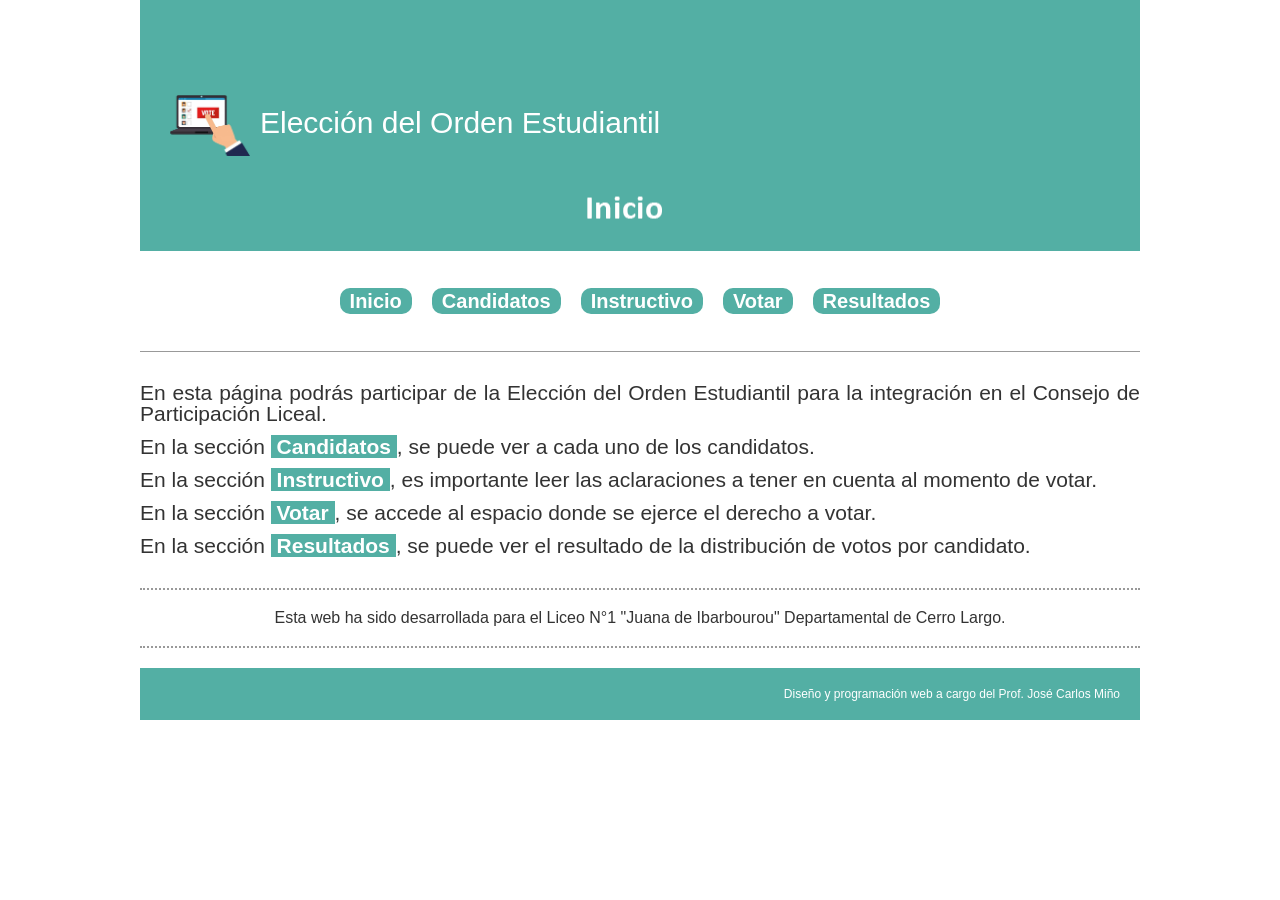
<file: index.html>
<!doctype html>
<html lang="es">
<head>
    <meta charset="utf-8">
    <meta http-equiv="x-ua-compatible" content="ie=edge">
    <meta name="viewport" content="width=device-width, initial-scale=1.0">
    <link rel="canonical" href="" />
    <title>Elección del Orden Estudiantil</title>
    <meta name="description" content="">
    <link rel="stylesheet" href="style.css">
    <script src="script.js"></script>
</head>

<body>
	<header style="background-image: url('images/encabezado_inicio.png');">
		<div id="logo"><img src="images/logo.png">Elección del Orden Estudiantil</div>
		
	</header>
	<section>
		<nav>  
			<ul>
				<li><a href="/eleccion/index.html">Inicio</a>
				<li><a href="/eleccion/webs/propuestas.html">Candidatos</a>
				<li><a href="/eleccion/webs/instructivo.html">Instructivo</a>
				<li><a href="/eleccion/webs/votar.html">Votar</a>
				<li><a href="/eleccion/webs/resultados.html">Resultados</a>
			</ul>
		</nav>
	</section>
	<section id="pageContent">
		<main role="main">
			<article>
				<h2 style="text-align: justify;">En esta página podrás participar de la Elección del Orden Estudiantil para la integración en el Consejo de Participación Liceal.</h2>
				<p style="text-align: justify;"><h2>En la sección <span style="color: #FFF; background-color: #53afa4;"><strong>&nbsp;Candidatos&nbsp;</strong></span>, se puede ver a cada uno de los candidatos.</h2></p>
				<p style="text-align: justify;"><h2>En la sección <span style="color: #FFF; background-color: #53afa4;"><strong>&nbsp;Instructivo&nbsp;</strong></span>, es importante leer las aclaraciones a tener en cuenta al momento de votar.</h2></p>
				<p style="text-align: justify;"><h2>En la sección <span style="color: #FFF; background-color: #53afa4;"><strong>&nbsp;Votar&nbsp;</strong></span>, se accede al espacio donde se ejerce el derecho a votar.</h2></p>
				<p style="text-align: justify;"><h2>En la sección <span style="color: #FFF; background-color: #53afa4;"><strong>&nbsp;Resultados&nbsp;</strong></span>, se puede ver el resultado de la distribución de votos por candidato.</h2></p>
			</article>
			<article>
				<p style="text-align: center;">Esta web ha sido desarrollada para el Liceo N°1 "Juana de Ibarbourou" Departamental de Cerro Largo.</p>
			</article>
						
		</main>
		
	</section>
	<footer>
		<p>Diseño y programación web a cargo del Prof. José Carlos Miño</p>
		
	</footer>


</body>

</html>
</file>
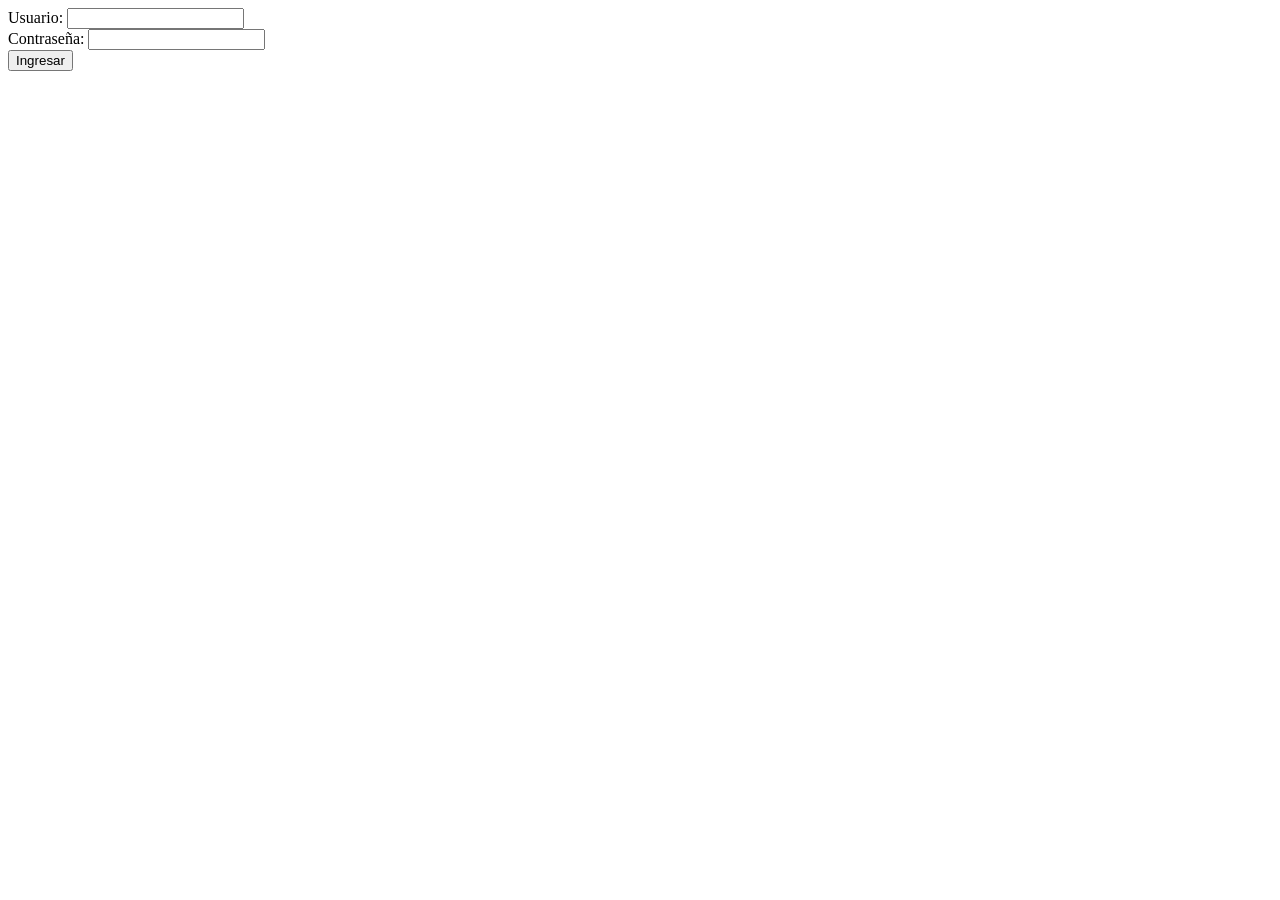
<file: index1.html>
<!DOCTYPE html>
<html>
<head>
  <title>Bloqueo de sección con contraseña</title>
  <style>
    #protectedSection {
      display: none;
    }

    #message {
      display: none;
      color: red;
      margin-top: 10px;
    }
  </style>
</head>
<body>
  <div id="protectedSection">
    <!-- Contenido protegido -->
    <h2>Contenido protegido</h2>
    <p>Este es el contenido que solo será visible si se ingresa la contraseña correcta.</p>
  
    <iframe src="https://docs.google.com/forms/d/e/1FAIpQLSeeWPFm-xr3d-GTqK7m2i6kj-kMFA4qs0bq7bnQ90SH1BRKYA/viewform?embedded=true" width="640" height="480" frameborder="0" marginheight="0" marginwidth="0">Cargando…</iframe>
  </div>

  <div id="passwordForm">
    <label for="usernameInput">Usuario:</label>
    <input type="text" id="usernameInput">
    <br>
    <label for="passwordInput">Contraseña:</label>
    <input type="password" id="passwordInput">
    <br>
    <button onclick="checkPassword()">Ingresar</button>
  </div>

  <div id="message">
    <p>El acceso a este contenido ya ha sido otorgado previamente.</p>
  </div>

  <script>
    var accessed = false;

    function checkPassword() {
      var username = document.getElementById("usernameInput").value;
      var password = document.getElementById("passwordInput").value;

      if (username && password) {
        var users = {
          "usuario1": "contrasena1",
          "usuario2": "contrasena2",
          "usuario3": "contrasena3"
        };

        if (users.hasOwnProperty(username) && users[username] === password) {
          if (accessed) {
            document.getElementById("passwordForm").style.display = "none";
            document.getElementById("message").style.display = "block";
            return;
          }

          accessed = true;

          document.getElementById("protectedSection").style.display = "block";
          document.getElementById("passwordForm").style.display = "none";
        } else {
          alert("Credenciales inválidas. Intenta de nuevo.");
        }
      }
    }
  </script>
</body>
</html>
</file>
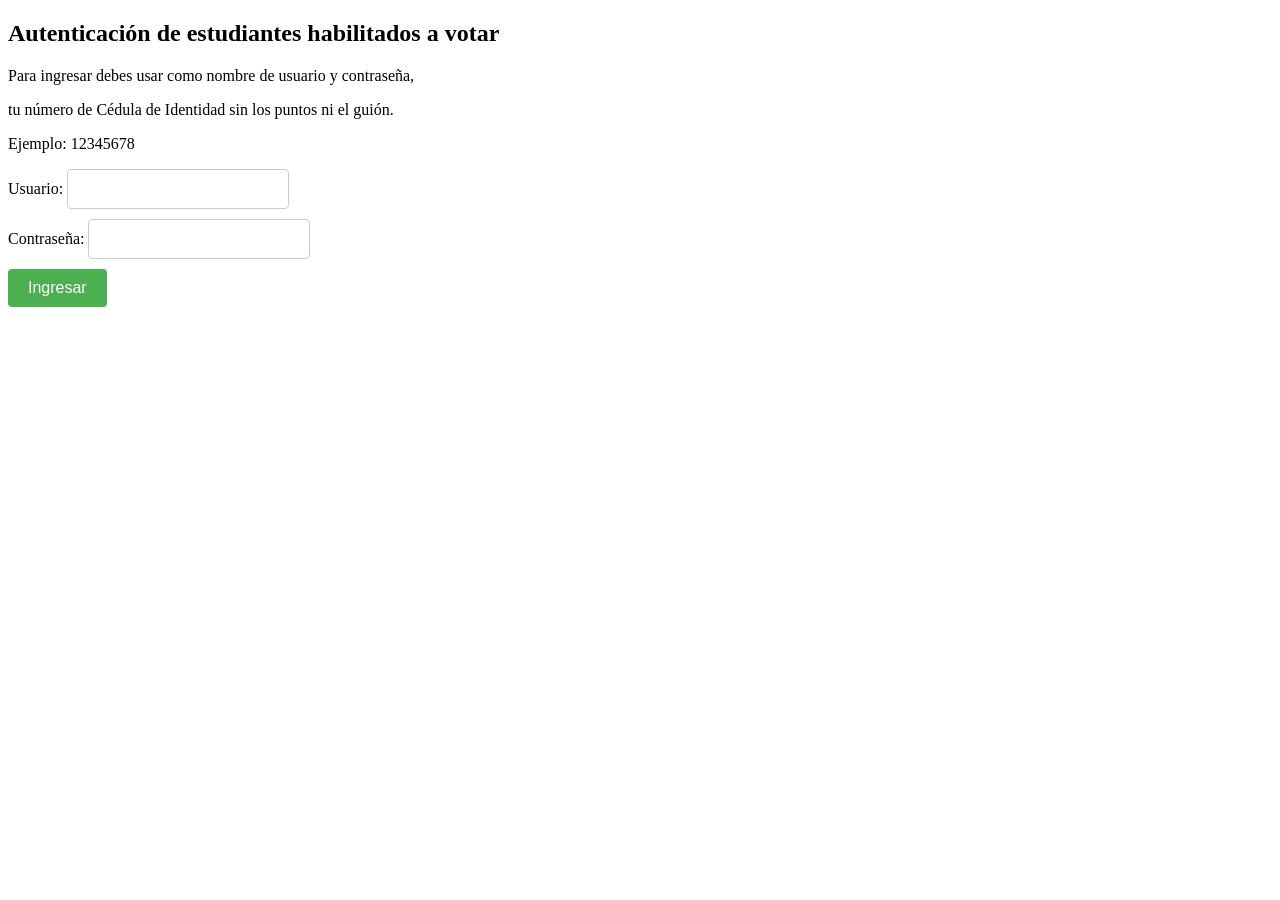
<file: index2.html>
<!DOCTYPE html>
<html>
<head>
  <title>Elección del Orden Estudiantil - Consejo de Particiapción</title>
  <style>
    #protectedSection {
      display: none;
    }

    #usernameInput,
#passwordInput {
  padding: 10px;
  border: 1px solid #ccc;
  border-radius: 4px;
  font-size: 16px;
  margin-bottom: 10px;
}

/* Estilos para el botón de ingresar */
button {
  padding: 10px 20px;
  background-color: #4CAF50;
  color: white;
  border: none;
  border-radius: 4px;
  cursor: pointer;
  font-size: 16px;
}

button:hover {
  background-color: #45a049;
}
    
    #message {
      display: none;
      color: red;
      margin-top: 10px;
    }
  </style>
</head>
<body>
  <h2>Autenticación de estudiantes habilitados a votar</h2>
    <p>Para ingresar debes usar como nombre de usuario y contraseña,</p>
  <p>tu número de Cédula de Identidad sin los puntos ni el guión.</p>
  <p>Ejemplo: 12345678</p>
  <div id="protectedSection">
    <!-- Contenido protegido -->
      
    <iframe src="https://docs.google.com/forms/d/e/1FAIpQLSeeWPFm-xr3d-GTqK7m2i6kj-kMFA4qs0bq7bnQ90SH1BRKYA/viewform?embedded=true" width="640" height="480" frameborder="0" marginheight="0" marginwidth="0">Cargando…</iframe>
  </div>

  <div id="passwordForm">
    <label for="usernameInput">Usuario:</label>
    <input type="text" id="usernameInput">
    <br>
    <label for="passwordInput">Contraseña:</label>
    <input type="password" id="passwordInput">
    <br>
    <button onclick="checkPassword()">Ingresar</button>
  </div>

  <div id="message">
    <p>Ya has emitido tu voto, por lo cual no pueden volver a votar.</p>
     <p>Tu datos de ingreso han sido bloqueados para evitar votos duplicados o la emisión de más de un voto por estudiante</p>
  </div>

  <script>
    var users = {
      "usuario1": "contrasena1",
      "usuario2": "contrasena2",
      "usuario3": "contrasena3",
      "estudiante1": "estudiante1"
    };

    function checkPassword() {
      var username = document.getElementById("usernameInput").value;
      var password = document.getElementById("passwordInput").value;

      if (users.hasOwnProperty(username) && users[username] === password) {
        var accessed = localStorage.getItem("accessed");

        if (accessed === "true") {
          document.getElementById("passwordForm").style.display = "none";
          document.getElementById("message").style.display = "block";
          return;
        }

        localStorage.setItem("accessed", "true");

        document.getElementById("protectedSection").style.display = "block";
        document.getElementById("passwordForm").style.display = "none";
      } else {
        alert("Datos de ingreso inválidos. Intenta ingresar de nuevo.");
      }
    }
  </script>
</body>
</html>
</file>
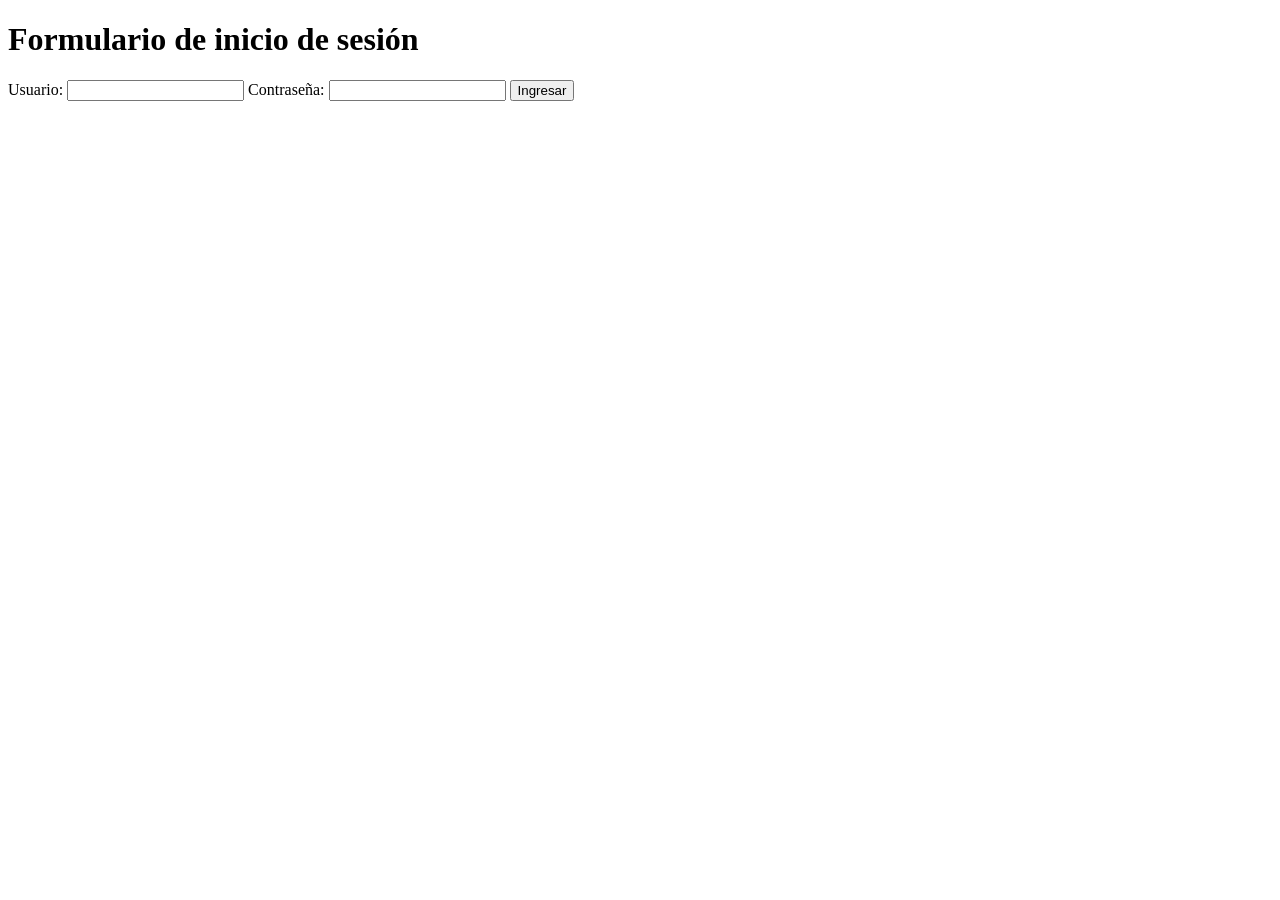
<file: index3.html>
<!DOCTYPE html>
<html>
<head>
  <title>Formulario de inicio de sesión</title>
  <style>
    /* Estilos CSS para ocultar inicialmente los elementos */
    #iframe, #message, #protectedSection {
      display: none;
    }
  </style>
</head>
<body>
  <h1>Formulario de inicio de sesión</h1>

  <form>
    <label for="usernameInput">Usuario:</label>
    <input type="text" id="usernameInput" required>

    <label for="passwordInput">Contraseña:</label>
    <input type="password" id="passwordInput" required>

    <button type="button" onclick="checkPassword()">Ingresar</button>
  </form>

  <div id="iframe">
    <!-- Contenido del iframe -->
    <iframe src="https://docs.google.com/forms/d/e/1FAIpQLSeeWPFm-xr3d-GTqK7m2i6kj-kMFA4qs0bq7bnQ90SH1BRKYA/viewform?embedded=true" width="640" height="480" frameborder="0" marginheight="0" marginwidth="0">Cargando…</iframe>
  </div>

  <div id="message">
    <!-- Mensaje para mostrar en accesos posteriores -->
    <p>El acceso al contenido está bloqueado.</p>
  </div>

  <div id="protectedSection">
    <!-- Contenido adicional o acciones a realizar cuando el usuario está registrado -->
    <h2>Sección protegida</h2>
    <p>Bienvenido al área protegida.</p>
  </div>

  <script>
   var users = {
  "usuario1": "contrasena1",
  "usuario2": "contrasena2",
  "usuario3": "contrasena3",
  "estudiante1": "estudiante1"
};

function checkPassword() {
  var username = document.getElementById("usernameInput").value;
  var password = document.getElementById("passwordInput").value;

  if (users.hasOwnProperty(username) && users[username] === password) {
    var accessed = getCookie("accessed");

    if (accessed === "") {
      setCookie("accessed", "true", 365); // Establecer la cookie por 1 año
      document.getElementById("iframe").style.display = "block";
    } else if (accessed === "true") {
      document.getElementById("iframe").style.display = "none";
      document.getElementById("message").style.display = "block";
      return;
    }

    document.getElementById("protectedSection").style.display = "block";
    document.getElementById("passwordForm").style.display = "none";
  } else {
    alert("Datos de ingreso inválidos. Intenta ingresar de nuevo.");
  }
}

function setCookie(name, value, days) {
  var expires = "";
  if (days) {
    var date = new Date();
    date.setTime(date.getTime() + (days * 24 * 60 * 60 * 1000));
    expires = "; expires=" + date.toUTCString();
  }
  document.cookie = name + "=" + value + expires + "; path=/";
}

function getCookie(name) {
  var nameEQ = name + "=";
  var ca = document.cookie.split(';');
  for (var i = 0; i < ca.length; i++) {
    var c = ca[i];
    while (c.charAt(0) === ' ') c = c.substring(1, c.length);
    if (c.indexOf(nameEQ) === 0) return c.substring(nameEQ.length, c.length);
  }
  return "";
}
  </script>
</body>
</html>
</file>
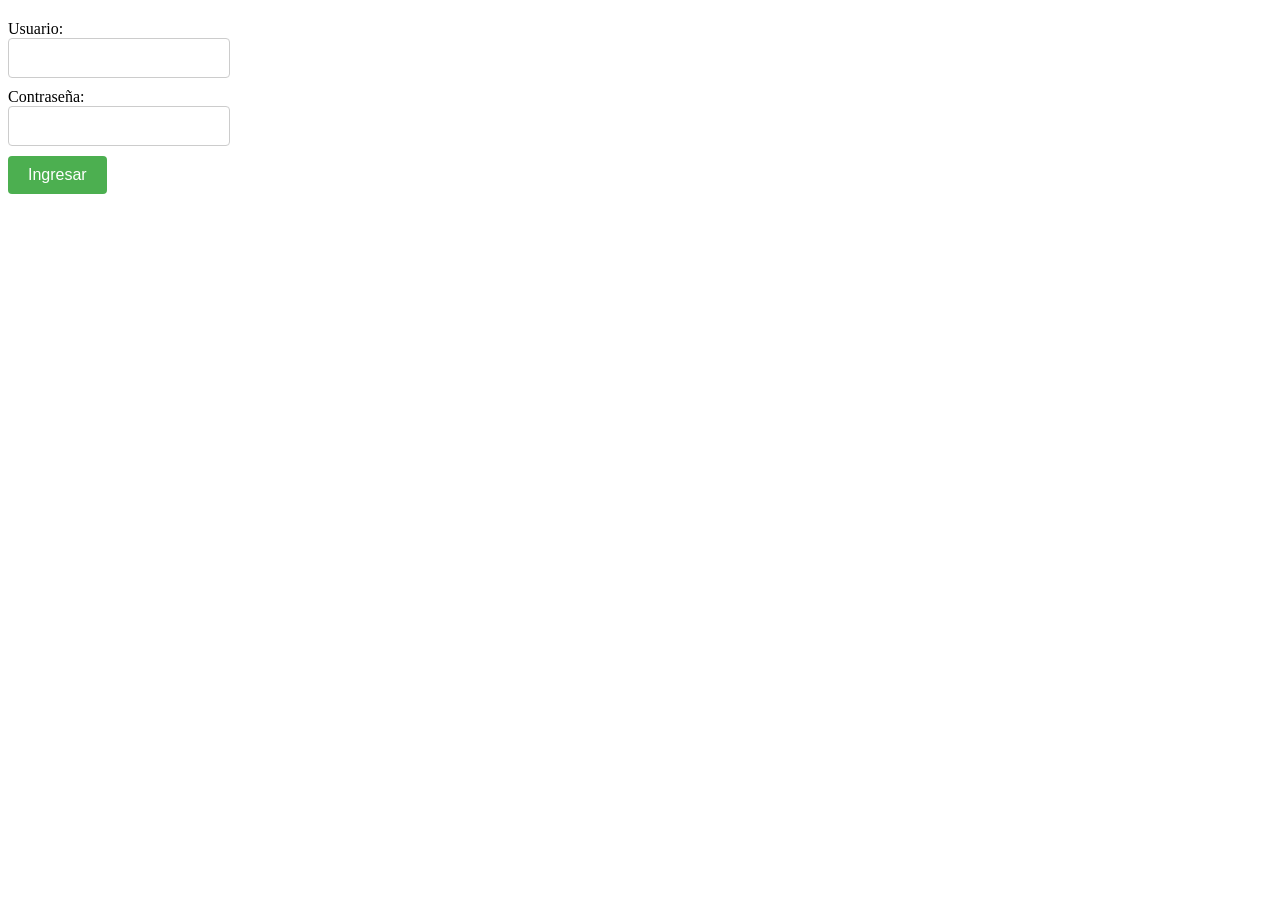
<file: index4.html>
<!DOCTYPE html>
<html>
<head>
  <title>Autenticación de estudiantes habilitados a votar</title>
  <style>
    /* Estilos CSS para ocultar inicialmente los elementos */
    #iframe, #message, #protectedSection {
      display: none;
    }

/* Estilos para los campos de ingreso de usuario y contraseña */
  .inputField {
    display: block;
    padding: 10px;
    border: 1px solid #ccc;
    border-radius: 4px;
    font-size: 16px;
    margin-bottom: 10px;
  }

  /* Estilos para el botón de ingresar */
  .submitButton {
    padding: 10px 20px;
    background-color: #4CAF50;
    color: white;
    border: none;
    border-radius: 4px;
    cursor: pointer;
    font-size: 16px;
  }

  .submitButton:hover {
    background-color: #45a049;
  }

  /* Estilos para el mensaje de error */
  #message {
    color: red;
    margin-top: 10px;
  }
  </style>
</head>
<body>
  <h2></h2>

  <form>
  <label for="usernameInput">Usuario:</label>
  <input type="text" id="usernameInput" required class="inputField">

  <label for="passwordInput">Contraseña:</label>
  <input type="password" id="passwordInput" required class="inputField">

  <button type="button" onclick="checkPassword()" class="submitButton">Ingresar</button>
</form>

  <div id="iframe">
    <!-- Contenido del iframe -->
    <iframe src="https://docs.google.com/forms/d/e/1FAIpQLSeeWPFm-xr3d-GTqK7m2i6kj-kMFA4qs0bq7bnQ90SH1BRKYA/viewform?embedded=true" width="640" height="480" frameborder="0" marginheight="0" marginwidth="0">Cargando…</iframe>
  </div>

  <div id="message">
    <!-- Mensaje para mostrar en accesos posteriores -->
    <p>Ya has votado, tus datos de acceso fueron bloqueados.</p>
  </div>

  <div id="protectedSection">
    <!-- Contenido adicional o acciones a realizar cuando el usuario está registrado -->
    <h2></h2>
    <p></p>
  </div>

  <script>
   var users = {
  "usuario1": "contrasena1",
  "usuario2": "contrasena2",
  "usuario3": "contrasena3",
  "estudiante1": "estudiante1"
};

function checkPassword() {
  var username = document.getElementById("usernameInput").value;
  var password = document.getElementById("passwordInput").value;

  if (users.hasOwnProperty(username) && users[username] === password) {
    var accessed = getCookie("accessed");

    if (accessed === "") {
      setCookie("accessed", "true", 365); // Establecer la cookie por 1 año
      document.getElementById("iframe").style.display = "block";
    } else if (accessed === "true") {
      document.getElementById("iframe").style.display = "none";
      document.getElementById("message").style.display = "block";
      return;
    }

    document.getElementById("protectedSection").style.display = "block";
    document.getElementById("passwordForm").style.display = "none";
  } else {
    alert("Datos de ingreso inválidos. Intenta ingresar de nuevo.");
  }
}

function setCookie(name, value, days) {
  var expires = "";
  if (days) {
    var date = new Date();
    date.setTime(date.getTime() + (days * 24 * 60 * 60 * 1000));
    expires = "; expires=" + date.toUTCString();
  }
  document.cookie = name + "=" + value + expires + "; path=/";
}

function getCookie(name) {
  var nameEQ = name + "=";
  var ca = document.cookie.split(';');
  for (var i = 0; i < ca.length; i++) {
    var c = ca[i];
    while (c.charAt(0) === ' ') c = c.substring(1, c.length);
    if (c.indexOf(nameEQ) === 0) return c.substring(nameEQ.length, c.length);
  }
  return "";
}
  </script>
</body>
</html>
</file>
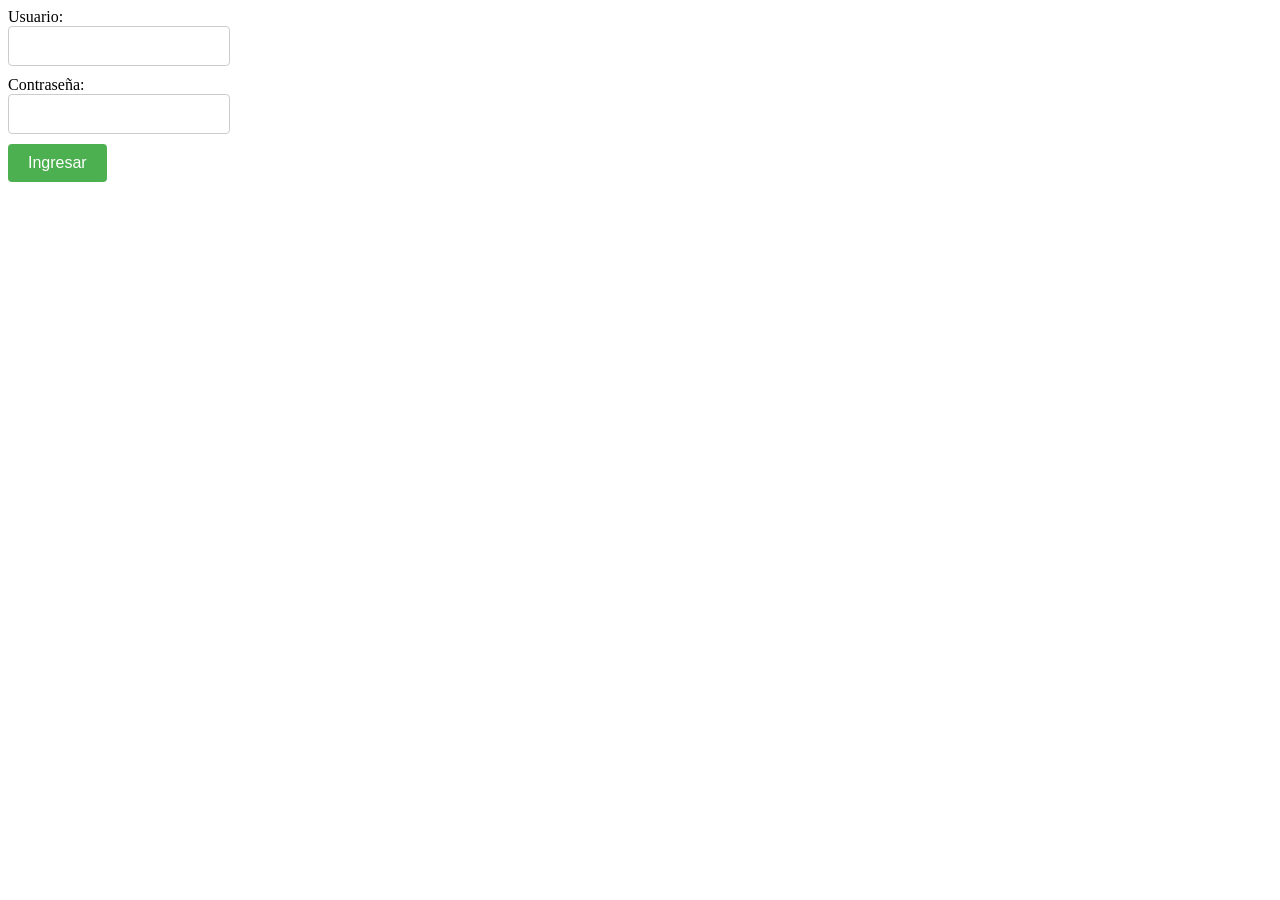
<file: index5.html>
<!DOCTYPE html>
<html>
<head>
  <title>Autenticación de estudiantes habilitados a votar</title>
  <style>
    /* Estilos CSS para ocultar inicialmente los elementos */
   #message, #protectedSection {
      display: none;
    }

/* Estilos para los campos de ingreso de usuario y contraseña */
  .inputField {
    display: block;
    padding: 10px;
    border: 1px solid #ccc;
    border-radius: 4px;
    font-size: 16px;
    margin-bottom: 10px;
  }

  /* Estilos para el botón de ingresar */
  .submitButton {
    padding: 10px 20px;
    background-color: #4CAF50;
    color: white;
    border: none;
    border-radius: 4px;
    cursor: pointer;
    font-size: 16px;
  }

  .submitButton:hover {
    background-color: #45a049;
  }

  /* Estilos para el mensaje de error */
  #message {
    color: red;
    margin-top: 10px;
  }
  </style>
</head>
<body>
  <form>
  <label for="usernameInput">Usuario:</label>
  <input type="text" id="usernameInput" required class="inputField">

  <label for="passwordInput">Contraseña:</label>
  <input type="password" id="passwordInput" required class="inputField">

  <button type="button" onclick="checkPassword()" class="submitButton">Ingresar</button>
</form>

    <div id="message">
    <!-- Mensaje para mostrar en accesos posteriores -->
    <p><h4>Ya has votado, tus datos de acceso fueron bloqueados.</h4></p>
  </div>

  <div id="protectedSection">
    <!-- Contenido adicional o acciones a realizar cuando el usuario está registrado -->
    <!-- Contenido del iframe -->
    <iframe src="https://docs.google.com/forms/d/e/1FAIpQLSeeWPFm-xr3d-GTqK7m2i6kj-kMFA4qs0bq7bnQ90SH1BRKYA/viewform?embedded=true" width="640" height="480" frameborder="0" marginheight="0" marginwidth="0">Cargando…</iframe>
   </div>

  <script>
 var users = {
  "usuario1": "contrasena1",
  "usuario2": "contrasena2",
  "usuario3": "contrasena3"
};

function setCookie(name, value, days) {
  var expires = "";
  if (days) {
    var date = new Date();
    date.setTime(date.getTime() + (days * 24 * 60 * 60 * 1000));
    expires = "; expires=" + date.toUTCString();
  }
  document.cookie = name + "=" + value + expires + "; path=/";
}

function getCookie(name) {
  var nameEQ = name + "=";
  var ca = document.cookie.split(';');
  for (var i = 0; i < ca.length; i++) {
    var c = ca[i];
    while (c.charAt(0) == ' ') c = c.substring(1, c.length);
    if (c.indexOf(nameEQ) == 0) return c.substring(nameEQ.length, c.length);
  }
  return null;
}

function checkPassword() {
  var username = document.getElementById("usernameInput").value;
  var password = document.getElementById("passwordInput").value;

  if (username === "" || password === "") {
    alert("Por favor, ingresa el usuario y la contraseña.");
    return;
  }

  if (verifyCredentials(username, password)) {
    var accessed = getCookie(username + "_accessed");

    if (accessed === "true") {
      document.getElementById("usernameInput").value = "";
      document.getElementById("passwordInput").value = "";
      //document.getElementById("passwordForm").style.display = "none";
      document.getElementById("message").style.display = "block";
      return;
    }

    setCookie(username + "_accessed", "true", 365);

    document.getElementById("protectedSection").style.display = "block";
    document.getElementById("passwordForm").style.display = "none";
  } else {
    alert("Datos de ingreso inválidos. Intenta ingresar de nuevo.");
  }
}

function verifyCredentials(username, password) {
  return users.hasOwnProperty(username) && users[username] === password;
}

  </script>
</body>
</html>
</file>
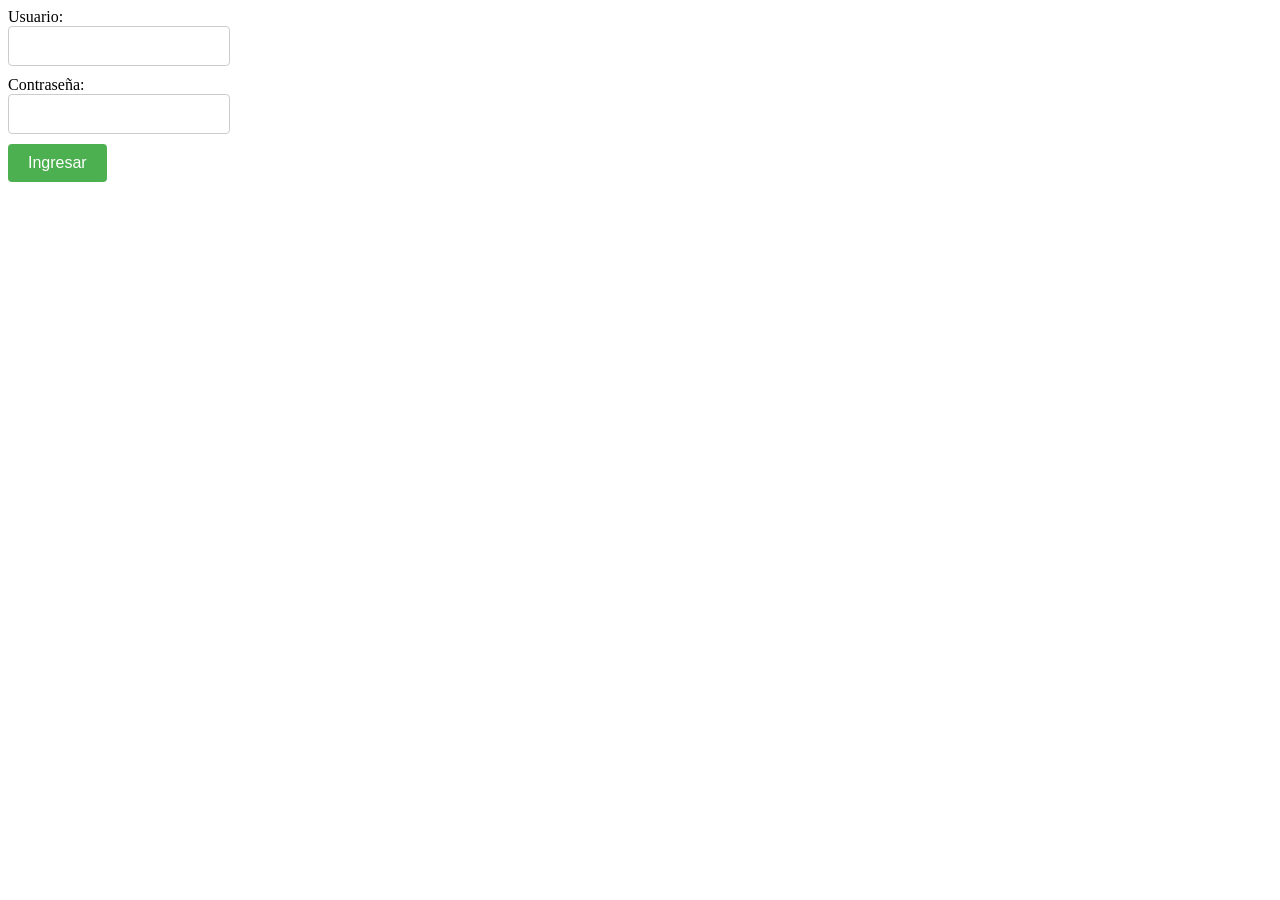
<file: index6.html>
<!DOCTYPE html>
<html>
<head>
  <title>Autenticación de estudiantes habilitados a votar</title>
  <style>
    /* Estilos CSS para ocultar inicialmente los elementos */
   #message, #protectedSection {
      display: none;
    }

/* Estilos para los campos de ingreso de usuario y contraseña */
  .inputField {
    display: block;
    padding: 10px;
    border: 1px solid #ccc;
    border-radius: 4px;
    font-size: 16px;
    margin-bottom: 10px;
  }

  /* Estilos para el botón de ingresar */
  .submitButton {
    padding: 10px 20px;
    background-color: #4CAF50;
    color: white;
    border: none;
    border-radius: 4px;
    cursor: pointer;
    font-size: 16px;
  }

  .submitButton:hover {
    background-color: #45a049;
  }

  /* Estilos para el mensaje de error */
  #message {
    color: red;
    margin-top: 10px;
  }
  </style>
</head>
<body>
  <form id="loginForm">
  <label for="usernameInput">Usuario:</label>
  <input type="text" id="usernameInput" required class="inputField">

  <label for="passwordInput">Contraseña:</label>
  <input type="password" id="passwordInput" required class="inputField">

  <button type="button" onclick="checkPassword()" class="submitButton">Ingresar</button>
</form>

    <div id="message">
    <!-- Mensaje para mostrar en accesos posteriores -->
    <p><h4>Ya has votado, tus datos de acceso fueron bloqueados.</h4></p>
  </div>

  <div id="protectedSection">
    <!-- Contenido adicional o acciones a realizar cuando el usuario está registrado -->
    <!-- Contenido del iframe -->
    <iframe src="https://docs.google.com/forms/d/e/1FAIpQLSeeWPFm-xr3d-GTqK7m2i6kj-kMFA4qs0bq7bnQ90SH1BRKYA/viewform?embedded=true" width="640" height="480" frameborder="0" marginheight="0" marginwidth="0">Cargando…</iframe>
   </div>

  <script>
 var users = {
  "usuario1": "contrasena1",
  "usuario2": "contrasena2",
  "usuario3": "contrasena3"
};

function setCookie(name, value, days) {
  var expires = "";
  if (days) {
    var date = new Date();
    date.setTime(date.getTime() + (days * 24 * 60 * 60 * 1000));
    expires = "; expires=" + date.toUTCString();
  }
  document.cookie = name + "=" + value + expires + "; path=/";
}

function getCookie(name) {
  var nameEQ = name + "=";
  var ca = document.cookie.split(';');
  for (var i = 0; i < ca.length; i++) {
    var c = ca[i];
    while (c.charAt(0) == ' ') c = c.substring(1, c.length);
    if (c.indexOf(nameEQ) == 0) return c.substring(nameEQ.length, c.length);
  }
  return null;
}

function checkPassword() {
  var username = document.getElementById("usernameInput").value;
  var password = document.getElementById("passwordInput").value;

  if (username === "" || password === "") {
    alert("Por favor, ingresa el usuario y la contraseña.");
    return;
  }

  if (verifyCredentials(username, password)) {
    var accessed = getCookie(username + "_accessed");

    if (accessed === "true") {
      document.getElementById("usernameInput").value = "";
      document.getElementById("passwordInput").value = "";
      document.getElementById("message").style.display = "block";
      document.getElementById("loginForm").style.display = "none";
      return;
    }

    setCookie(username + "_accessed", "true", 365);

    document.getElementById("protectedSection").style.display = "block";
    document.getElementById("passwordForm").style.display = "none";
  } else {
    alert("Datos de ingreso inválidos. Intenta ingresar de nuevo.");
  }
}

function verifyCredentials(username, password) {
  return users.hasOwnProperty(username) && users[username] === password;
}

  </script>
</body>
</html>
</file>
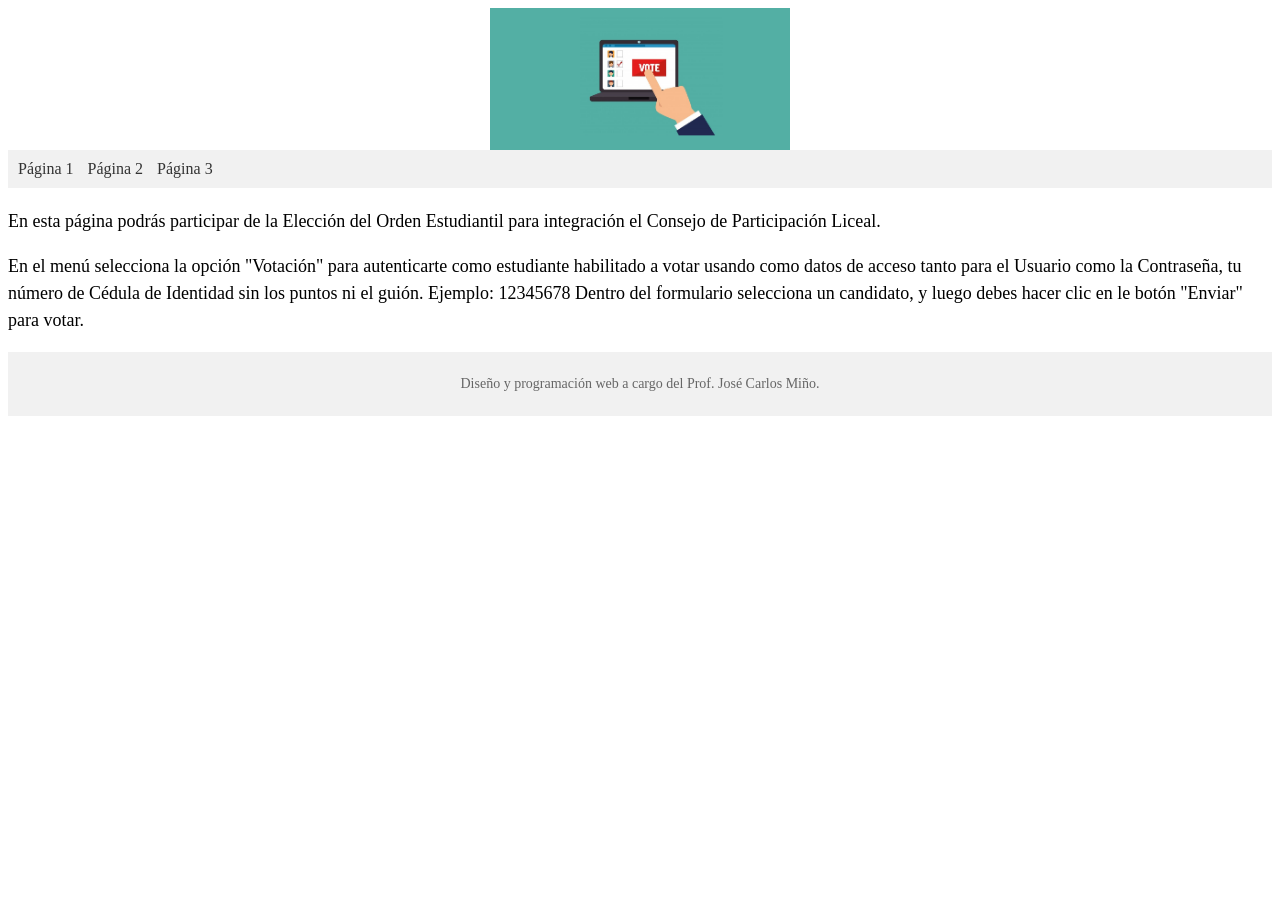
<file: index_1.html>
<!DOCTYPE html>
<html>
<head>
  <title>Elección del Orden Estudiantil - Liceo N°1 de Melo</title>
  <link rel="stylesheet" href="../css/estilos.css">
</head>
<body>
  <!-- Imagen de encabezado -->
  <img class="header-image" src="images/encabezado.png" alt="Encabezado">

  <!-- Menú -->
  <div class="menu">
    <a href="pagina1.html">Página 1</a>
    <a href="pagina2.html">Página 2</a>
    <a href="pagina3.html">Página 3</a>
  </div>

  <!-- Texto explicativo -->
  <div class="explanation">
    <p>En esta página podrás participar de la Elección del Orden Estudiantil para integración el Consejo de Participación Liceal.</p>
    <p>En el menú selecciona la opción "Votación" para autenticarte como estudiante habilitado a votar usando como datos de acceso tanto para el Usuario como la Contraseña, tu número de Cédula de Identidad sin los puntos ni el guión.
Ejemplo: 12345678
Dentro del formulario selecciona un candidato, y luego debes hacer clic en le botón "Enviar" para votar.</p>
  </div>

  <!-- Pie de página -->
  <div class="footer">
    <p>Diseño y programación web a cargo del Prof. José Carlos Miño.</p>
  </div>
</body>
</html>
</file>
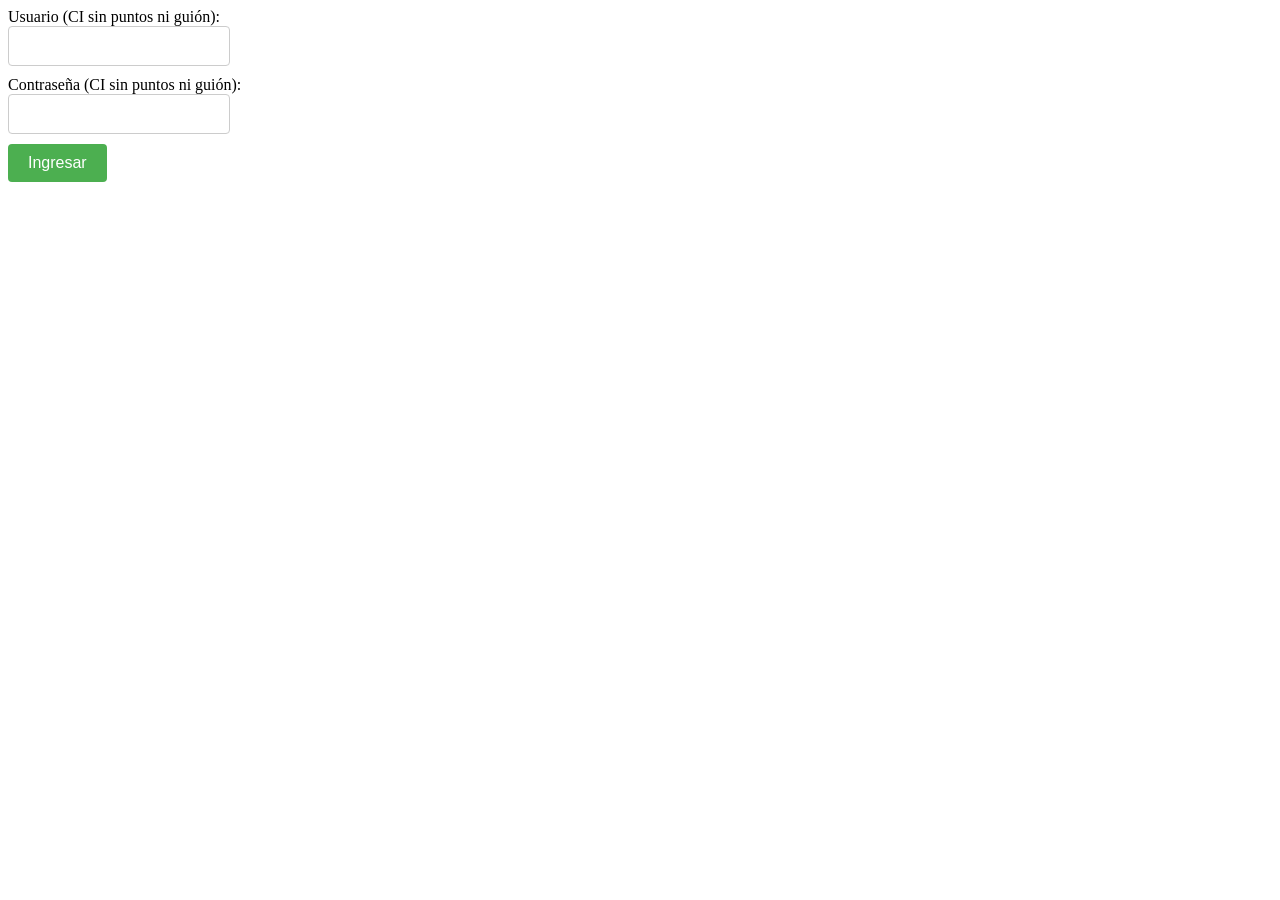
<file: webs/acto.html>
<!DOCTYPE html>
<html>
<head>
  <title>Autenticación de estudiantes habilitados a votar</title>
  <link rel="stylesheet" href="../css/style.css">
  <script src="../scripts/script.js"></script>
</head>
<body>
  <form id="loginForm">
  <label for="usernameInput">Usuario (CI sin puntos ni guión):</label>
  <input type="text" id="usernameInput" required class="inputField">

  <label for="passwordInput">Contraseña (CI sin puntos ni guión):</label>
  <input type="password" id="passwordInput" required class="inputField">

  <button type="button" onclick="checkPassword()" class="submitButton">Ingresar</button>
</form>

    <div id="message">
    <!-- Mensaje para mostrar en accesos posteriores -->
    <p><h4>Ya has votado, por eso se ha cerrado el acceso al formulario.</h4></p>
  </div>

  <div id="protectedSection">
    <!-- Contenido adicional o acciones a realizar cuando el usuario está registrado -->
    <!-- Contenido del iframe -->
    <p></p>
    <iframe src="https://docs.google.com/forms/d/e/1FAIpQLSeeWPFm-xr3d-GTqK7m2i6kj-kMFA4qs0bq7bnQ90SH1BRKYA/viewform?embedded=true" width="640" height="480" frameborder="0" marginheight="0" marginwidth="0">Cargando…</iframe>
   </div>

</body>
</html>
</file>
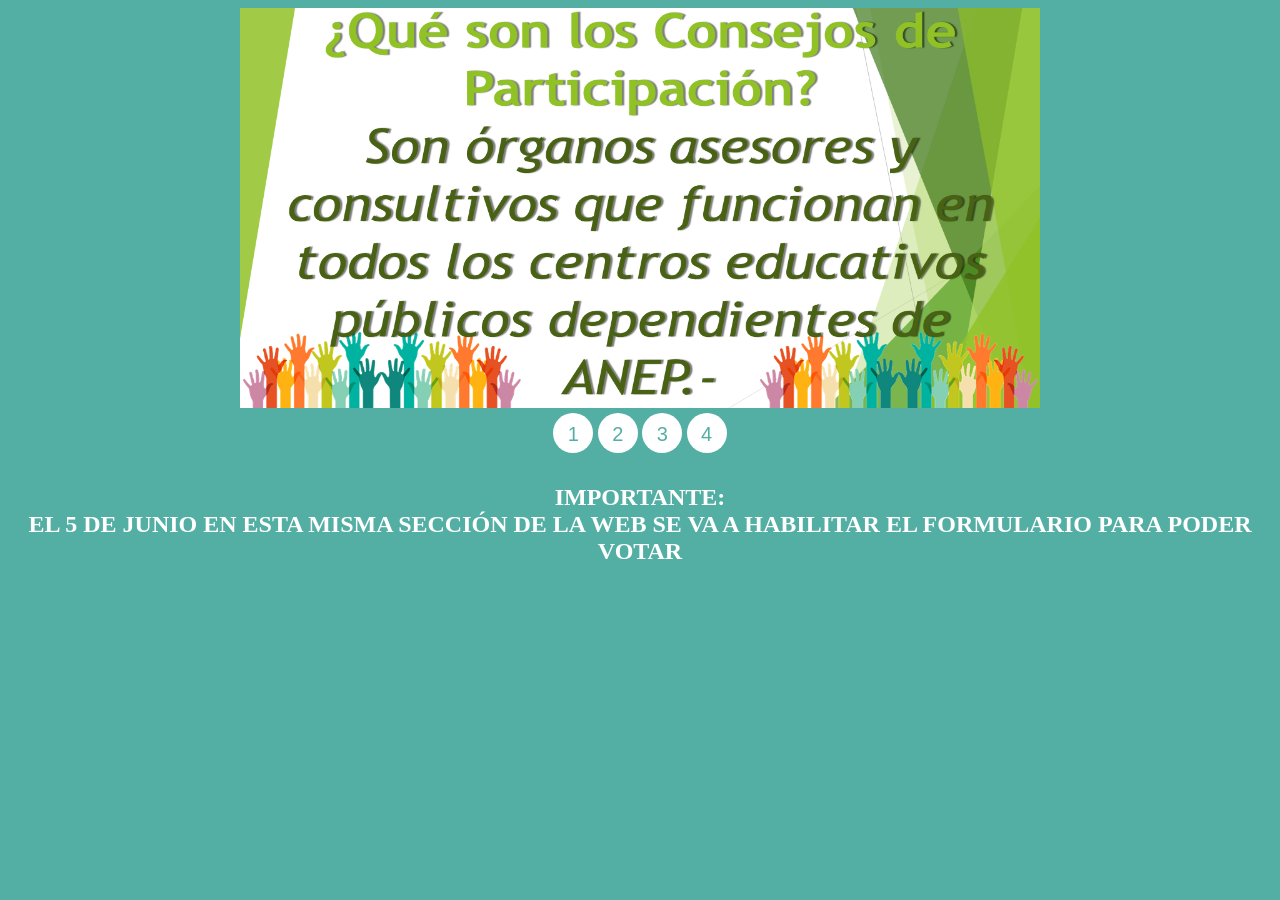
<file: webs/consejo.html>
<!DOCTYPE html>
<html lang="es">

<head>
    <meta charset="UTF-8">
    <meta http-equiv="X-UA-Compatible" content="IE=edge">
    <meta name="viewport" content="width=device-width, initial-scale=1.0">
    <title></title>
    <link rel="stylesheet" type="text/css" href="../css/slider.css"/>
</head>

<body>

    <div id="kiko-slider">

        <ul class="slider">
            <li id="slide1">
                <img src="../images/Diapositiva1.PNG" />
            </li>
            <li id="slide2">
                <img src="../images/Diapositiva2.PNG" />
            </li>
            <li id="slide3">
                <img src="../images/Diapositiva3.PNG" />
            </li>
            <li id="slide4">
                <img src="../images/Diapositiva4.PNG" />
            </li>
        </ul>

        <ul class="menu">
            <li>
                <a href="#slide1">1</a>
            </li>
            <li>
                <a href="#slide2">2</a>
            </li>
            <li>
                <a href="#slide3">3</a>
            </li>
            <li>
                <a href="#slide4">4</a>
            </li>
        </ul>

    </div>
    <h2 style="text-align: CENTER; color: #FFF;"><strong>IMPORTANTE:</strong><br>EL 5 DE JUNIO EN ESTA MISMA SECCIÓN DE LA WEB SE VA A HABILITAR EL FORMULARIO PARA PODER VOTAR</br></h2>
</body>

</html>
</file>
<file: style.css>
html,body,div,span,object,iframe,h1,h2,h3,h4,h5,h6,p,blockquote,pre,abbr,address,cite,code,del,dfn,em,img,ins,kbd,q,samp,small,strong,sub,sup,var,b,i,dl,dt,dd,ol,ul,li,fieldset,form,label,legend,table,caption,tbody,tfoot,thead,tr,th,td,article,aside,canvas,details,figcaption,figure,footer,header,hgroup,menu,nav,section,summary,time,mark,audio,video{margin:0;padding:0;border:0;outline:0;font-size:100%;vertical-align:baseline;background:transparent}
body{line-height:1; font-family: arial;}
h1{font-size: 25px;}h2{font-size: 21px;}h3{font-size: 18px;}h4{font-size: 16px;}
article,aside,details,figcaption,figure,footer,header,hgroup,menu,nav,section{display:block}
nav ul{list-style:none}
blockquote,q{quotes:none}
blockquote:before,blockquote:after,q:before,q:after{content:none}
a{margin:0;padding:0;font-size:100%;vertical-align:baseline;background:transparent}
ins{background-color:#ff9;color:#000;text-decoration:none}
mark{background-color:#ff9;color:#000;font-style:italic;font-weight:bold}
del{text-decoration:line-through}
abbr[title],dfn[title]{border-bottom:1px dotted;cursor:help}
table{border-collapse:collapse;border-spacing:0}
hr{display:block;height:1px;border:0;border-top:1px solid #ccc;margin:1em 0;padding:0}
input,select{vertical-align:middle}

body,html {
	background-color: #FFF;
}

header {
    background-image: url('images/encabezado.png');
    background-repeat: no-repeat;
    background-size: auto;
    background-position: center;	
    padding: 95px 30px;
    max-width: 940px;
    margin: auto;
}

nav {
    display: flex;
    justify-content: center;
}
nav ul li a {
    background: #53afa4;
    padding: 2px 10px;
    font-size: 20px;
    text-decoration: none;
    font-weight: bold;
    color: #FFF;
    border-radius: 10px;
}
nav ul li a:hover {
	background: #FFF;
	color: #444;
}
nav ul li {
    display: inline-block;
    margin: 10px;
}
nav ul {
    list-style: none;
}
#pageContent {
    max-width: 1000px;
    margin: auto;
    border: none;
}
main {
	float: left;
	width: 100%;
}
aside {
	float: right;
	width: 30%;
}
article {
    border-bottom: 2px dotted #999;
    padding-bottom: 20px;
    margin-bottom: 20px;
}
article h2 {
    font-weight: normal;
    margin-bottom: 12px;
}
article p {
	
}
main section {
	
}
footer {
	background: #53afa4;
	max-width: 1000px;
	margin: auto;
	clear: both;
	text-align: right;
}
footer p {
	padding: 20px;
	font-size: 75%;
	color: #FFF;
}
address {
    padding: 10px 20px 30px 10px;
}
aside > div {
	margin: 10px auto;
	background: #AEC6CF;
	min-height: 100px;
}
#logo {
    display: inline-block;
    vertical-align: middle;
    font-size: 30px;
    margin-right: 75px;
    color: #FFF;
}
#logo img {
    width: 80px;
    vertical-align: middle;
    margin-right: 10px;
}
body > section {
    max-width: 1000px;
    margin: auto;
    padding: 30px 0px;
    border-bottom: 1px solid #999;
    color: #333;
}

@media screen and (max-width: 1000px) {
	body > section {
		padding: 30px 20px;
	}
}
@media screen and (max-width: 600px) {
	main {
		float: none;
		width: 100%;
	}
	aside {
		float: none;
		width: 100%;
	}

}
</file>
<file: css/estilos.css>
/* Estilos CSS para la imagen de encabezado, el menú y el texto explicativo */
    .header-image {
     max-width: 300px; /* Cambia el tamaño según tus necesidades */
     display: block;
     margin: 0 auto; /* Centra horizontalmente la imagen */
    }

    .menu {
      background-color: #f1f1f1;
      padding: 10px;
    }

    .menu a {
      margin-right: 10px;
      text-decoration: none;
      color: #333;
    }

    .explanation {
      margin-top: 20px;
      font-size: 18px;
      line-height: 1.5;
    }

    /* Estilos CSS para el pie de página */
    .footer {
      background-color: #f1f1f1;
      padding: 10px;
      text-align: center;
      font-size: 14px;
      color: #666;
    }
</file>
<file: css/style.css>
/* Estilos CSS para ocultar inicialmente los elementos */
   #message, #protectedSection {
      display: none;
    }

/* Estilos para los campos de ingreso de usuario y contraseña */
  .inputField {
    display: block;
    padding: 10px;
    border: 1px solid #ccc;
    border-radius: 4px;
    font-size: 16px;
    margin-bottom: 10px;
  }

  /* Estilos para el botón de ingresar */
  .submitButton {
    padding: 10px 20px;
    background-color: #4CAF50;
    color: white;
    border: none;
    border-radius: 4px;
    cursor: pointer;
    font-size: 16px;
  }

  .submitButton:hover {
    background-color: #45a049;
  }

  /* Estilos para el mensaje de error */
  #message {
    color: red;
    margin-top: 10px;
  }
</file>
<file: css/slider.css>
body {
    background-color: #53afa4;
}

#kiko-slider {
    font-family: sans-serif;
    margin: auto;
    background-color: #53afa4;
    max-width: 800px;
    width: 100%;
    padding: 0px 0px 1px;
    box-sizing: border-box;
}

#kiko-slider>ul,
li {
    padding: 0;
    margin: 0;
    list-style: none;
}

#kiko-slider>ul.slider {
    position: relative;
    max-width: 800px;
    width: 100%;
    height: 300px;
}

#kiko-slider>ul.slider h1 {
    position: absolute;
    background-color: rgba(255, 255, 255, 0.6);
    padding: 10px;
    left: 50%;
    top: 100px;
    transform: translate(-50%, -50%);
}

#kiko-slider>ul.slider li {
    position: absolute;
    left: 0px;
    top: 0px;
    opacity: 0;
    width: inherit;
    height: inherit;
    transition: opacity .5s;
    background: #fff;
}

#kiko-slider>ul.slider li img {
    width: 100%;
    height: 400px;
    object-fit: fill;
}

#kiko-slider>ul.slider li:first-child {
    opacity: 1;
    /*Mostramos el primer <li>*/
}

#kiko-slider>ul.slider li:target {
    opacity: 1;
    /*Mostramos el <li> del enlace que pulsemos*/
}

#kiko-slider>.menu {
    text-align: center;
    margin: 105px 0px 10px 0px;
}

#kiko-slider>.menu li {
    display: inline-block;
    text-align: center;
}

#kiko-slider>.menu li a {
    display: inline-block;
    color: #53afa4;
    text-decoration: none;
    background-color: white;
    padding: 10px;
    width: 20px;
    height: 20px;
    font-size: 20px;
    border-radius: 100%;
}
</file>
